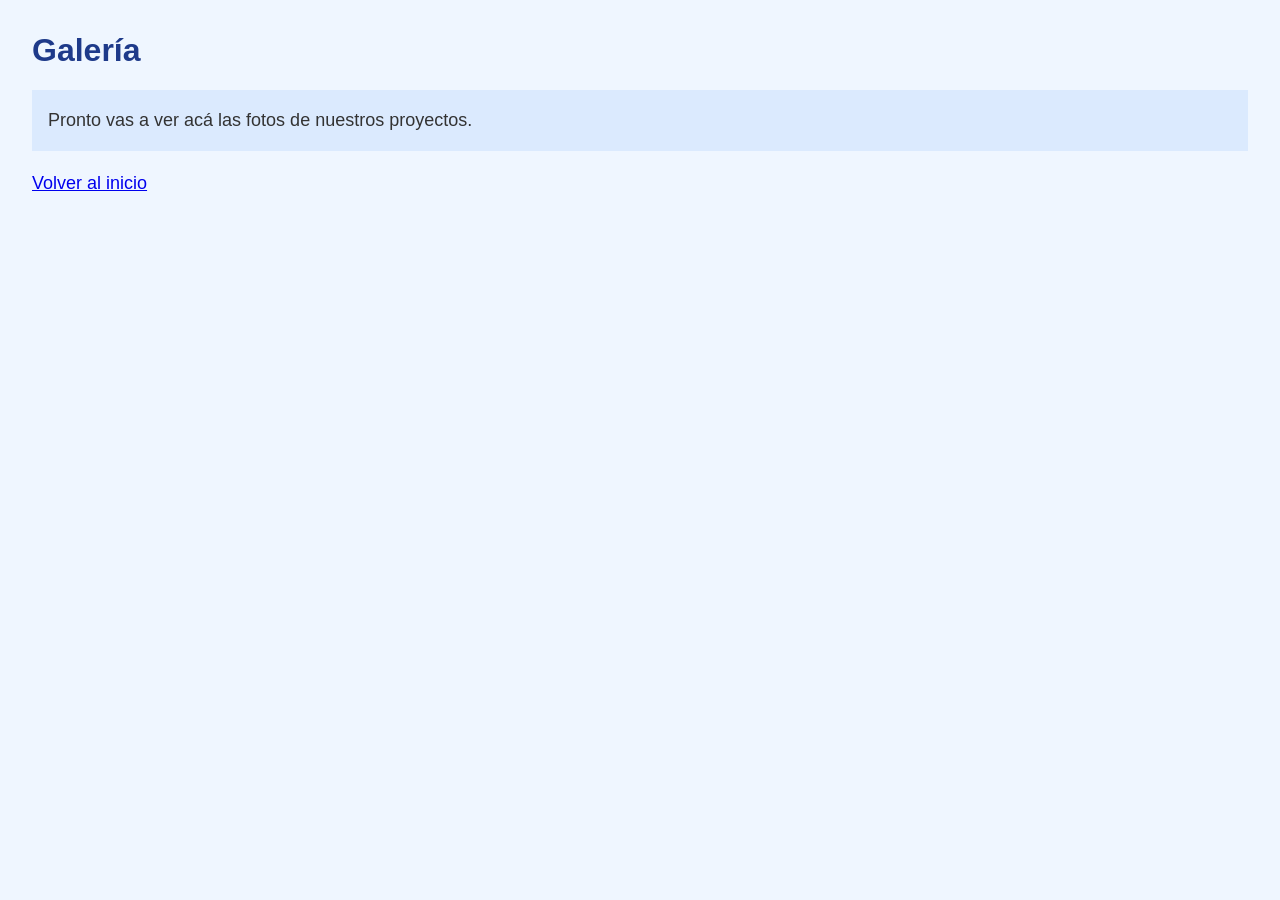
<file: galeraia.html>
<!doctype html>
<html lang="es">
  <head>
    <meta charset="utf-8">
    <title>Galería</title>
    <link rel="stylesheet" href="css/estilos.css">
  </head>
  <body>
    <h1>Galería</h1>
    <p class="galeria">Pronto vas a ver acá las fotos de nuestros proyectos.</p>
    <p><a href="index.html">Volver al inicio</a></p>
  </body>
</html>
</file>
<file: css/estilos.css>
body {
  font-family: sans-serif;
  margin: 2rem;
  background-color: #eff6ff;
}

h1 {
  color: #1e3a8a;
}

.galeria{
  padding: 1rem;
  background-color: #dbeafe;

}
p{
  font-size: 18px;
  line-height:  1.6;
  color: #333333;
}
</file>
